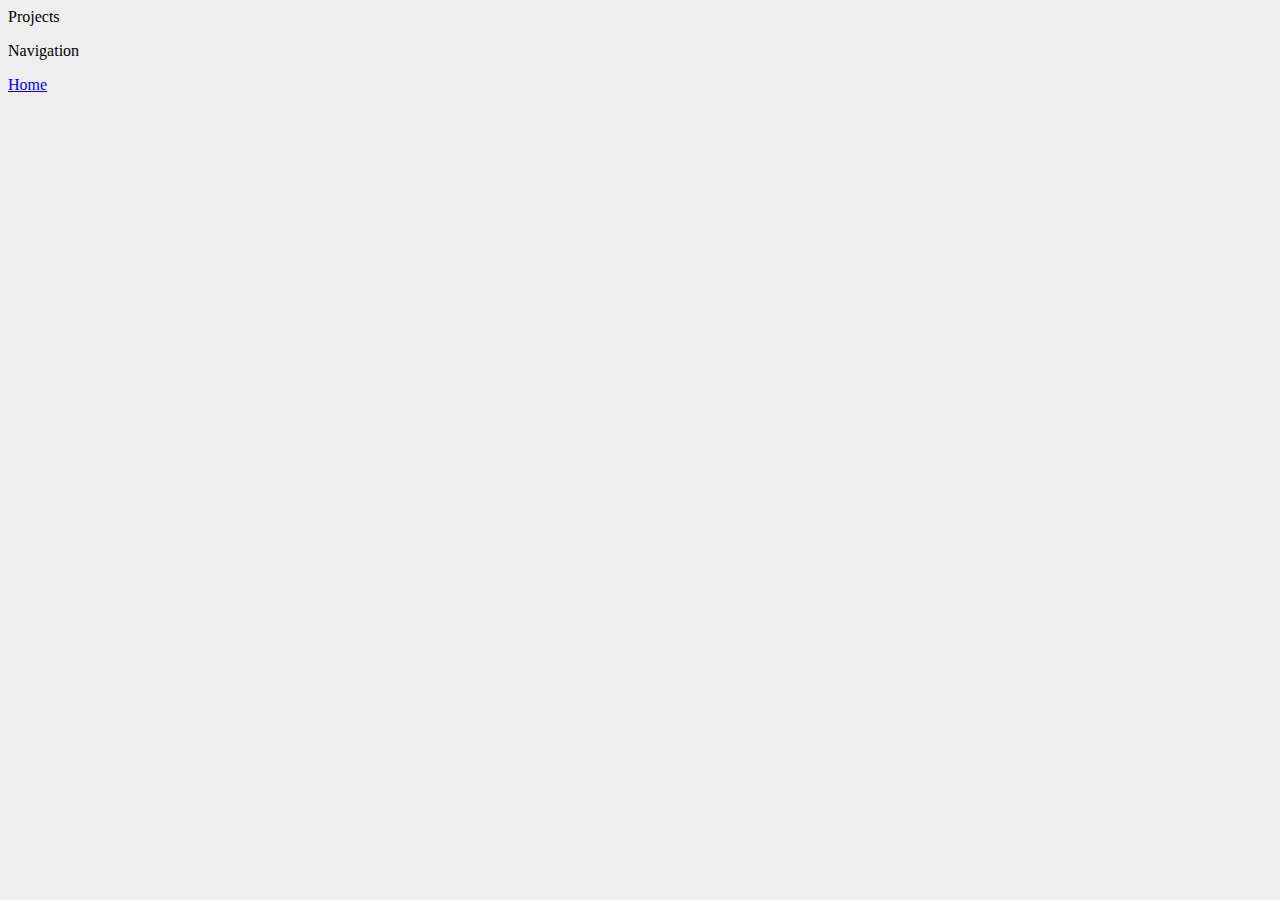
<file: projects.html>
<!DOCTYPE html>
<html>
  <head>
    <title>Theodore Park's Place of Goodness</title> <!-- displayed on tab-->
    <link rel = "stylesheet" href="style.css">
  </head>
  <body
  <h1> Projects</h1>
  <p> Navigation </p>
  <a href = "index.html">Home</a>

  </body>
</html>
</file>
<file: style.css>
body {
  background-color: #eee;
}

nav {
  height: 100px;
  background-color: #fff;
}

ul {

}

ul li {
  list-style: none; /* get rid of bullet */
  display: inline-block; /* horizontal layout */
  float: left; /* removes space in between list elements */
  line-height: 100px; /* moves text south */
}

ul li a {
  display: block; /* can click link even though not on text */
  text-decoration: none; /* get rid of underline */
  font-size: 14px;
  font-family: arial;
  padding: 0 20px; /* space in between list items */
}

ul li a:hover {
  color: red;
}
</file>
